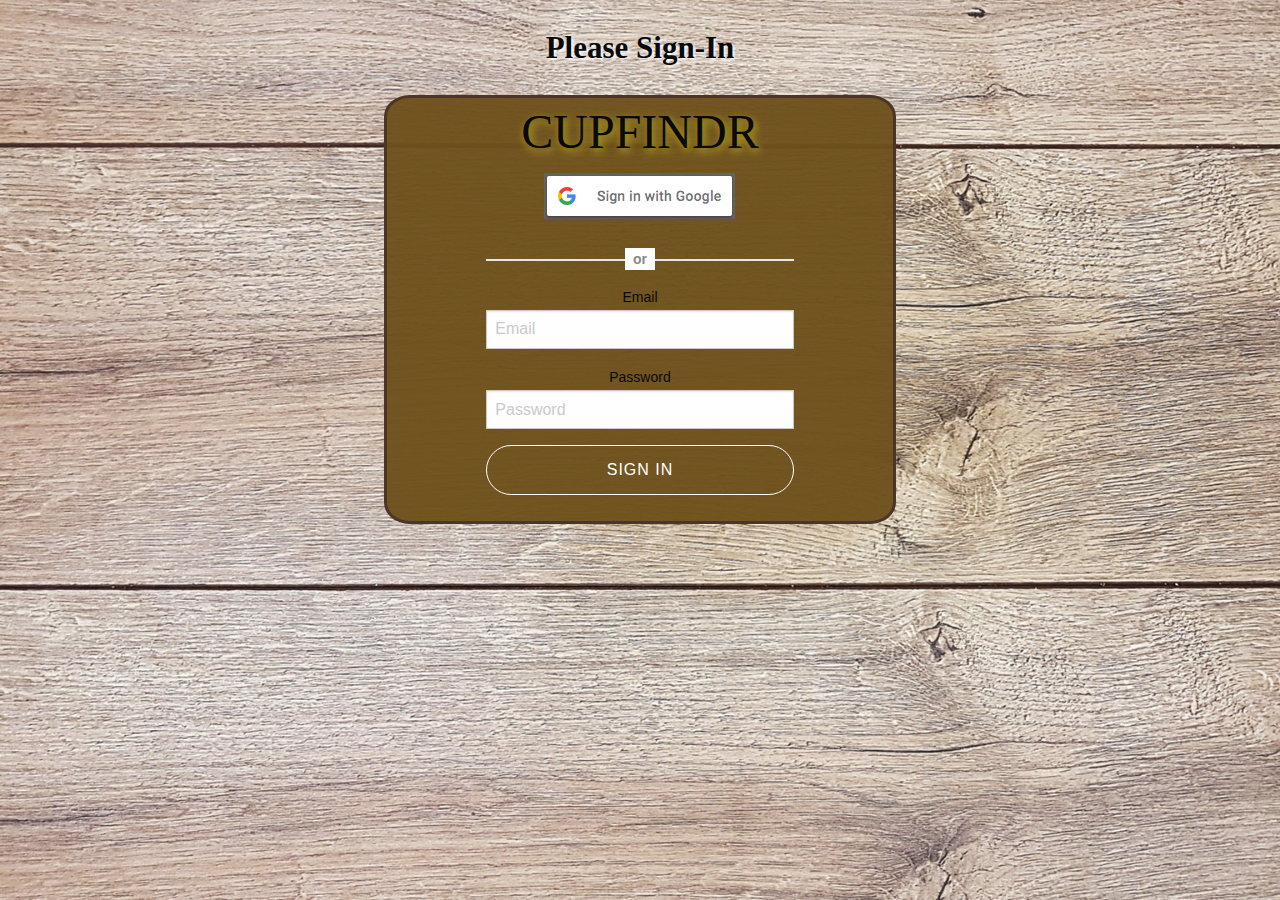
<file: signin.html>
<!doctype html>
<html class="no-js" lang="en" dir="ltr">
  <head>
    <meta charset="utf-8">
    <meta http-equiv="x-ua-compatible" content="ie=edge">
    <meta name="viewport" content="width=device-width, initial-scale=1.0">
    <link href="https://fonts.googleapis.com/css?family=Roboto" rel="stylesheet" type="text/css">
    <title>Sign-In</title>
    <link rel="stylesheet" href="css/foundation.css">
    <link rel="stylesheet" href="css/app.css">
  </head>
  <body>
    <header class="signinpage">
      <h3>Please Sign-In</h3>  
      <!-- login form -->
        <form id="login" action="welcome.html" name="form" onsubmit="return validated()">
            <div class="grid-x grid-padding-x align-center">
              <div class="large-8 small-12 cell">
              <h1 id="cupfindr">CUPFINDR</h1>
            </div>
            <div class="large-8 small-12 cell">
              <label>
                  <a class="login-box-social-button-google"><img src="images/googlebtn.png"></a>
              </label>
            </div>
            <div class="large-8 small-12 cell">
            <p class="or-divider"><span>or</span></p>
          </div>
              <div class="large-8 small-12 cell">
              <label>Email
              <input type="text" placeholder="Email" name="email">
              <div id="email_error">Please use a valid email</div>
              </label>
            </div>
      <div class="large-8 small-12 cell">
        <label>Password
          <input type="password" placeholder="Password" name="password">
          <div id="pass_error">Password Incorrect</div>
        </label>
      </div>
      <div class="large-8 small-12 cell">
      <button type="submit" class="sign-in-form-button">Sign In</button>
      </div>
    </div>
</form>
</header>
      
    <script src="js/vendor/jquery.js"></script>
    <script src="js/vendor/what-input.js"></script>
    <script src="js/vendor/foundation.js"></script>
    <script src="js/app.js"></script>
  </body>
</html>
</file>
<file: css/app.css>
body {
  margin: 0;
  padding: 0;
}

/* Home Page */
.hero-section {
  background-size: cover;
  /* height: 100vh;
  max-height: 700px; */
  background: linear-gradient(rgba(0,0,0,.5),rgba(0,0,0,.5)), url(../images/coffeesearch.jpg);
  background-repeat: no-repeat;
  text-align: center;
}

/* Sign-in Page */
.signinpage {
  height: 100vh;
  width: auto;
  background: url(../images/woodbackground.jpg);
  background-size: cover;
  background-repeat: no-repeat;
  text-align: center;
  overflow: auto;
}

.signinpage h3 {
  margin-top: 2%;
  font-weight: bold;
  font-family: Viner Hand ITC;
  text-shadow: 2px 2px 3px white;
}
  
/* Nav Menu */

.hover-underline-menu {
  /* width: 100%; */
  padding-left: 2%;
} 

.hover-underline-menu .menu {
  /* background-color: #2C3840; */
  font-family: Viner Hand ITC;
  text-shadow: 3px 4px 3px rgba(0, 0, 0, 0.75);
  /* font-size: 1.1em; */
}

.hover-underline-menu .menu a {
  color: #fefefe;
  padding: 1.2rem .8rem;
}

.hover-underline-menu .menu .underline-from-center {
  position: relative;
}

.hover-underline-menu .menu .underline-from-center::after {
  content: "";
  position: absolute;
  top: calc(100% - 0.125rem);
  border-bottom: 0.125rem solid #fefefe;
  left: 50%;
  right: 50%;
  transition: all 0.5s ease;
}

.hover-underline-menu .menu .underline-from-center:hover::after {
  left: 0;
  right: 0;
  transition: all 0.5s ease;
}

.title-bar {
  background: none;
  font-family: Plantagenet Cherokee;
  /* font-size: 1.8rem; */
  font-style: italic;
  color: white;
  text-shadow: 3px 4px 3px rgba(0, 0, 0, 0.75);
}


/* Sign-in and create account buttons */
 
.button-group {
    margin-top: 2%; 
    padding-right: 6%;
  }

.button-group .button {
    background-color: transparent;
    border: 2px solid #fff;
    color: #fff;
    text-decoration: none;
    border-radius: 10px 10px 10px 10px;
    margin-right: 3%;
  }

.button-group .button:hover {
    background-color: #fff;
    color: black;
  }
  
/* x-marks the spot logo */
.xspot {
  margin-bottom: 50px;
}

.short-rule {
  background: #00e1ff;
  height: 4px;
  margin: 20px auto;
  width: 50px;
}

.slogan {
  font-family: Plantagenet Cherokee;
  font-size: 1.1rem;
  font-style: italic;
  color: white;
  text-shadow: 3px 4px 3px rgba(0, 0, 0, 0.75);
  padding-top: 5px;
}

.getapp {
  font-family: 'Franklin Gothic Medium', 'Arial Narrow', Arial, sans-serif;
  color: white;
  margin-bottom: -15px;
}
/* phone mock-up */
.mockup img {
  max-width: 80%;
  margin-bottom: 18%;
}

#about {
  border-top: 10px solid black;
}
.stats img {
  max-width: 70%;
  padding: 3%;
}
  /* login form on sign-in page*/

 #login {
    margin: 2% 30%;
    background: rgba(109, 80, 27, 0.959);
    padding-bottom: 2%;
    border-style: solid;
    border-color: #4b3428;
    border-radius: 5%;
  }

  #cupfindr {
    font-weight: lighter;
    text-align: center;
    font-family: Plantagenet Cherokee;
    font-size: 3rem;
    text-shadow: 2px 3px 8.82px rgba(199, 187, 26, 0.932);
  }

  .login-box-social-button-google {
    margin: 0 0 1rem 0;
    text-align: center;
    cursor: pointer;
    display: block;
  }
  
  [data-whatinput='mouse'] .login-box-social-button-google {
    outline: 0;
  }

  .or-divider {
    position: relative;
    margin: 1.5rem 0px;
    font-size: 14px;
    font-weight: 600;
    width: 100%;
    height: 0px;
    border: 1px solid #e6e6e6;
  }

  .or-divider span {
    color: #8a8a8a;
    position: absolute;
    left: 50%;
    -webkit-transform: translateX(-50%);
        -ms-transform: translateX(-50%);
            transform: translateX(-50%);
    top: -12px;
    background-color: #fefefe;
    padding: 0 8px;
  }

  #email_error, #pass_error {
    margin-top: 3px;
    font-size: .8em;
    color: #c62828;
    background: rgba (255,0,0,0.1);
    text-align: center;
    padding: 5px 4px;
    border-radius: 3px;
    border: 1px solid #ef9a9a;
    margin-bottom: 5px;
    display:none;
  }
  
  .sign-in-form-button {
    border-radius: 30px;
    border: 1px solid #fff;
    color: #fff;
    background-color: transparent;
    text-transform: uppercase;
    letter-spacing: 1px;
    width: 100%;
    padding: 1rem;
    transition: all ease .4s;
  }
  
  .sign-in-form-button:hover {
    background-color: rgba(199, 187, 26, 0.932);
    border-color: rgba(199, 187, 26, 0.932);
  }
  
/* Footer CSS Below Just a place holder until Database and Authentication set-up complete */
  
#engadget-footer-sitemap-container {
  max-width: 100%;
  width: 100%;
  margin: 0 auto;
  margin-top: 0;
  background-color: #0a0a0a;
}

#engadget-footer-sitemap-container #engadget-footer-sitemap {
  max-width: 75rem;
  margin-right: auto;
  margin-left: auto;
  color: #e6e6e6;
  padding: 3.75rem 0;
}

#engadget-footer-sitemap-container #engadget-footer-sitemap::before, #engadget-footer-sitemap-container #engadget-footer-sitemap::after {
  display: table;
  content: ' ';
  -webkit-flex-basis: 0;
      -ms-flex-preferred-size: 0;
          flex-basis: 0;
  -webkit-order: 1;
      -ms-flex-order: 1;
          order: 1;
}

#engadget-footer-sitemap-container #engadget-footer-sitemap::after {
  clear: both;
}

#engadget-footer-sitemap-container #engadget-footer-sitemap a {
  color: #e6e6e6 !important;
}

#engadget-footer-sitemap-container #engadget-footer-sitemap .links > .link-column {
  float: left;
  width: 50%;
  padding-right: 0.625rem;
  padding-left: 0.625rem;
}

@media print, screen and (min-width: 40em) {
  #engadget-footer-sitemap-container #engadget-footer-sitemap .links > .link-column {
    padding-right: 0.9375rem;
    padding-left: 0.9375rem;
  }
}

#engadget-footer-sitemap-container #engadget-footer-sitemap .links > .link-column:nth-of-type(1n) {
  clear: none;
}

#engadget-footer-sitemap-container #engadget-footer-sitemap .links > .link-column:nth-of-type(2n+1) {
  clear: both;
}

#engadget-footer-sitemap-container #engadget-footer-sitemap .links > .link-column:last-child {
  float: left;
}

@media print, screen and (min-width: 64em) {
  #engadget-footer-sitemap-container #engadget-footer-sitemap .links > .link-column {
    float: left;
    width: 25%;
    padding-right: 0.625rem;
    padding-left: 0.625rem;
  }
}

@media print, screen and (min-width: 64em) and (min-width: 40em) {
  #engadget-footer-sitemap-container #engadget-footer-sitemap .links > .link-column {
    padding-right: 0.9375rem;
    padding-left: 0.9375rem;
  }
}

@media print, screen and (min-width: 64em) {
  #engadget-footer-sitemap-container #engadget-footer-sitemap .links > .link-column:nth-of-type(1n) {
    clear: none;
  }
  #engadget-footer-sitemap-container #engadget-footer-sitemap .links > .link-column:nth-of-type(4n+1) {
    clear: both;
  }
  #engadget-footer-sitemap-container #engadget-footer-sitemap .links > .link-column:last-child {
    float: left;
  }
}

#engadget-footer-sitemap-container #engadget-footer-sitemap .links .link-column:not(:last-child) {
  border-right: 1px solid #e6e6e6;
}

#engadget-footer-social-container {
  max-width: 100%;
  width: 100%;
  margin: 0 auto;
  margin-top: 0;
  background-color: #8a8a8a;
}

#engadget-footer-social-container #engadget-footer-social {
  max-width: 75rem;
  margin-right: auto;
  margin-left: auto;
  color: #e6e6e6;
  padding: 3.75rem 0;
}

#engadget-footer-social-container #engadget-footer-social::before, #engadget-footer-social-container #engadget-footer-social::after {
  display: table;
  content: ' ';
  -webkit-flex-basis: 0;
      -ms-flex-preferred-size: 0;
          flex-basis: 0;
  -webkit-order: 1;
      -ms-flex-order: 1;
          order: 1;
}

#engadget-footer-social-container #engadget-footer-social::after {
  clear: both;
}

#engadget-footer-social-container #engadget-footer-social a {
  color: #e6e6e6 !important;
}

#engadget-footer-social-container #engadget-footer-social .footer-left {
  width: 100%;
  float: left;
  padding-right: 0.625rem;
  padding-left: 0.625rem;
}

@media print, screen and (min-width: 40em) {
  #engadget-footer-social-container #engadget-footer-social .footer-left {
    padding-right: 0.9375rem;
    padding-left: 0.9375rem;
  }
}

#engadget-footer-social-container #engadget-footer-social .footer-left:last-child:not(:first-child) {
  float: right;
}

@media print, screen and (min-width: 40em) {
  #engadget-footer-social-container #engadget-footer-social .footer-left {
    width: 50%;
    float: left;
    padding-right: 0.625rem;
    padding-left: 0.625rem;
  }
}

@media print, screen and (min-width: 40em) and (min-width: 40em) {
  #engadget-footer-social-container #engadget-footer-social .footer-left {
    padding-right: 0.9375rem;
    padding-left: 0.9375rem;
  }
}

@media print, screen and (min-width: 40em) {
  #engadget-footer-social-container #engadget-footer-social .footer-left:last-child:not(:first-child) {
    float: right;
  }
}

@media print, screen and (min-width: 64em) {
  #engadget-footer-social-container #engadget-footer-social .footer-left {
    width: 41.66667%;
    float: left;
    padding-right: 0.625rem;
    padding-left: 0.625rem;
  }
}

@media print, screen and (min-width: 64em) and (min-width: 40em) {
  #engadget-footer-social-container #engadget-footer-social .footer-left {
    padding-right: 0.9375rem;
    padding-left: 0.9375rem;
  }
}

@media print, screen and (min-width: 64em) {
  #engadget-footer-social-container #engadget-footer-social .footer-left:last-child:not(:first-child) {
    float: right;
  }
}

#engadget-footer-social-container #engadget-footer-social .footer-left .input-group-field {
  background: #fefefe;
}

#engadget-footer-social-container #engadget-footer-social .footer-right {
  text-align: right;
  width: 100%;
  float: left;
  padding-right: 0.625rem;
  padding-left: 0.625rem;
}

@media print, screen and (min-width: 40em) {
  #engadget-footer-social-container #engadget-footer-social .footer-right {
    padding-right: 0.9375rem;
    padding-left: 0.9375rem;
  }
}

#engadget-footer-social-container #engadget-footer-social .footer-right:last-child:not(:first-child) {
  float: right;
}

@media print, screen and (min-width: 40em) {
  #engadget-footer-social-container #engadget-footer-social .footer-right {
    width: 50%;
    float: left;
    padding-right: 0.625rem;
    padding-left: 0.625rem;
  }
}

@media print, screen and (min-width: 40em) and (min-width: 40em) {
  #engadget-footer-social-container #engadget-footer-social .footer-right {
    padding-right: 0.9375rem;
    padding-left: 0.9375rem;
  }
}

@media print, screen and (min-width: 40em) {
  #engadget-footer-social-container #engadget-footer-social .footer-right:last-child:not(:first-child) {
    float: right;
  }
}

#engadget-footer-social-container #engadget-footer-social .fa {
  padding: 0 0 0 0.6rem;
}

#engadget-footer-social-container #engadget-footer-social h2 {
  color: #fefefe;
}

#engadget-footer-social-container #engadget-footer-social p {
  font-size: 0.8rem;
  margin-bottom: 0;
}

#engadget-footer-contact-details-container {
  max-width: 100%;
  width: 100%;
  margin: 0 auto;
  margin-top: 0;
  background-color: #fefefe;
}

#engadget-footer-contact-details-container #engadget-footer-contact-details {
  max-width: 75rem;
  margin-right: auto;
  margin-left: auto;
  color: #8a8a8a;
  padding: 1.25rem 0;
}

#engadget-footer-contact-details-container #engadget-footer-contact-details::before, #engadget-footer-contact-details-container #engadget-footer-contact-details::after {
  display: table;
  content: ' ';
  -webkit-flex-basis: 0;
      -ms-flex-preferred-size: 0;
          flex-basis: 0;
  -webkit-order: 1;
      -ms-flex-order: 1;
          order: 1;
}

#engadget-footer-contact-details-container #engadget-footer-contact-details::after {
  clear: both;
}

#engadget-footer-contact-details-container #engadget-footer-contact-details a {
  color: #8a8a8a !important;
}

#engadget-footer-contact-details-container #engadget-footer-contact-details .footer-left {
  width: 100%;
  float: left;
  padding-right: 0.625rem;
  padding-left: 0.625rem;
  text-align: center;
  font-size: 0.9rem;
}

@media print, screen and (min-width: 40em) {
  #engadget-footer-contact-details-container #engadget-footer-contact-details .footer-left {
    padding-right: 0.9375rem;
    padding-left: 0.9375rem;
  }
}

#engadget-footer-contact-details-container #engadget-footer-contact-details .footer-left:last-child:not(:first-child) {
  float: right;
}

#engadget-footer-contact-details-container #engadget-footer-contact-details .footer-left li {
  display: block;
}

@media print, screen and (min-width: 40em) {
  #engadget-footer-contact-details-container #engadget-footer-contact-details .footer-left {
    width: 50%;
    float: left;
    padding-right: 0.625rem;
    padding-left: 0.625rem;
    text-align: left;
  }
}

@media print, screen and (min-width: 40em) and (min-width: 40em) {
  #engadget-footer-contact-details-container #engadget-footer-contact-details .footer-left {
    padding-right: 0.9375rem;
    padding-left: 0.9375rem;
  }
}

@media print, screen and (min-width: 40em) {
  #engadget-footer-contact-details-container #engadget-footer-contact-details .footer-left:last-child:not(:first-child) {
    float: right;
  }
}

@media print, screen and (min-width: 64em) {
  #engadget-footer-contact-details-container #engadget-footer-contact-details .footer-left {
    width: 66.66667%;
    float: left;
    padding-right: 0.625rem;
    padding-left: 0.625rem;
  }
}

@media print, screen and (min-width: 64em) and (min-width: 40em) {
  #engadget-footer-contact-details-container #engadget-footer-contact-details .footer-left {
    padding-right: 0.9375rem;
    padding-left: 0.9375rem;
  }
}

@media print, screen and (min-width: 64em) {
  #engadget-footer-contact-details-container #engadget-footer-contact-details .footer-left:last-child:not(:first-child) {
    float: right;
  }
  #engadget-footer-contact-details-container #engadget-footer-contact-details .footer-left ul {
    margin-bottom: 0;
  }
  #engadget-footer-contact-details-container #engadget-footer-contact-details .footer-left li {
    display: inline-block;
  }
}

#engadget-footer-contact-details-container #engadget-footer-contact-details .footer-left .fa {
  padding: 0 0.4rem;
}

#engadget-footer-contact-details-container #engadget-footer-contact-details .footer-right {
  font-size: 0.9rem;
}

@media screen and (max-width: 39.9375em) {
  #engadget-footer-contact-details-container #engadget-footer-contact-details .footer-right {
    display: none !important;
  }
}

@media print, screen and (min-width: 40em) {
  #engadget-footer-contact-details-container #engadget-footer-contact-details .footer-right {
    width: 50%;
    float: left;
    padding-right: 0.625rem;
    padding-left: 0.625rem;
  }
}

@media print, screen and (min-width: 40em) and (min-width: 40em) {
  #engadget-footer-contact-details-container #engadget-footer-contact-details .footer-right {
    padding-right: 0.9375rem;
    padding-left: 0.9375rem;
  }
}

@media print, screen and (min-width: 40em) {
  #engadget-footer-contact-details-container #engadget-footer-contact-details .footer-right:last-child:not(:first-child) {
    float: right;
  }
}

@media print, screen and (min-width: 64em) {
  #engadget-footer-contact-details-container #engadget-footer-contact-details .footer-right {
    width: 33.33333%;
    float: left;
    padding-right: 0.625rem;
    padding-left: 0.625rem;
    text-align: right;
  }
}

@media print, screen and (min-width: 64em) and (min-width: 40em) {
  #engadget-footer-contact-details-container #engadget-footer-contact-details .footer-right {
    padding-right: 0.9375rem;
    padding-left: 0.9375rem;
  }
}

@media print, screen and (min-width: 64em) {
  #engadget-footer-contact-details-container #engadget-footer-contact-details .footer-right:last-child:not(:first-child) {
    float: right;
  }
  #engadget-footer-contact-details-container #engadget-footer-contact-details .footer-right ul {
    padding-top: 1.6rem;
  }
}

#engadget-footer-contact-details-container #engadget-footer-contact-details .footer-right .fa {
  padding: 0 0.4rem;
}


/* Footer CSS Above (will change after MongoDB set-up for actual clients */



  @media (min-width: 1025px) {
    .hero-section { 
      background-size: 100% 100%;
    }
}

  @media (max-width: 1024px) {
    .hero-section {
      background-size: 100%;
      max-height: 576px;
    }
  }

  @media (max-width: 768px) {
    .hero-section {
      max-height: 432px;
    }
    
    .logox {
      max-width: 50%;
    }
    
    .stats img {
      max-height: 90%;
    }
  }

  @media screen and (max-width: 39.9375em) {
    .no-js .hidnav {
      display: none;
    }

    #login {
      margin: 0 0;
    }

    .hero-section {
      max-height: 800px;
      background: linear-gradient(180deg, black, transparent 1100px);
    }

    .logox {
      margin-top: 25px;
    }

    .mockup img {
      max-width: 0%;
    }
  }
  
  @media print, screen and (min-width: 40em) {
    .no-js .title-bar {
      display: none;
    }
  }
</file>
